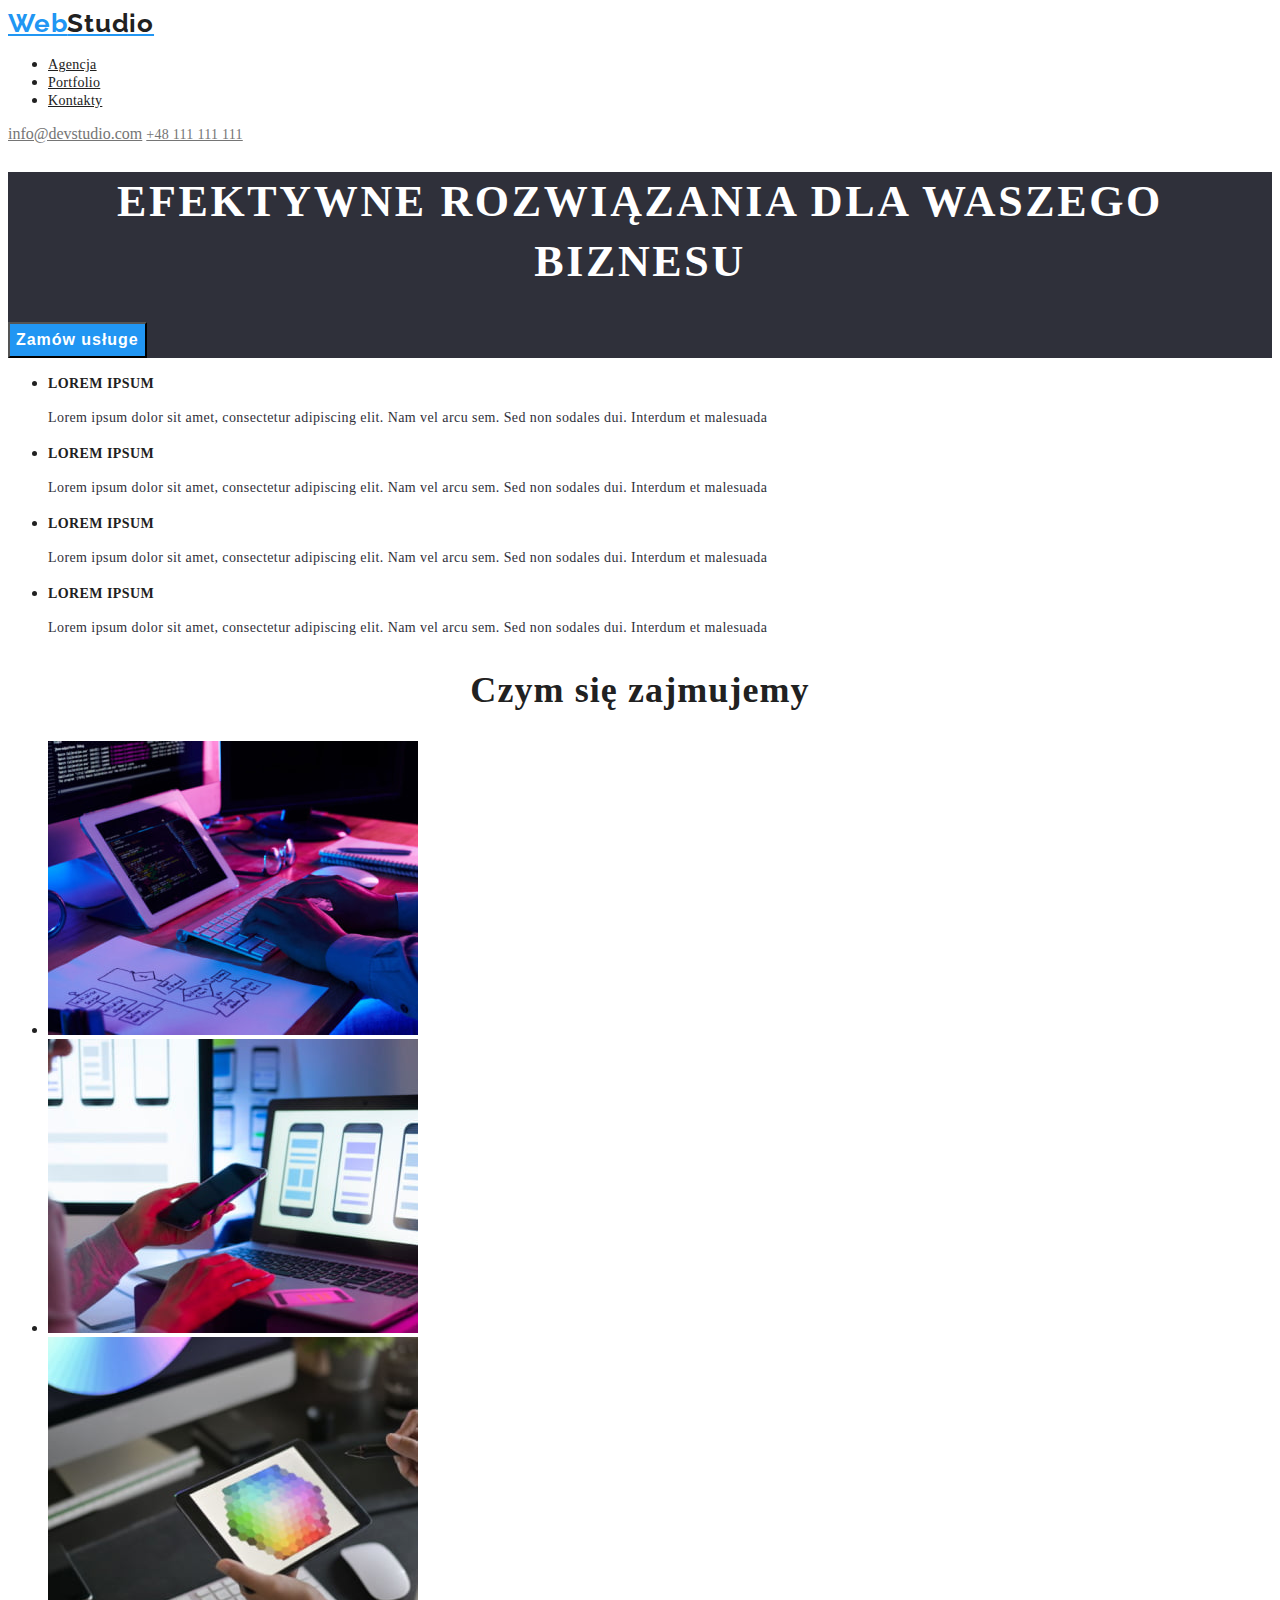
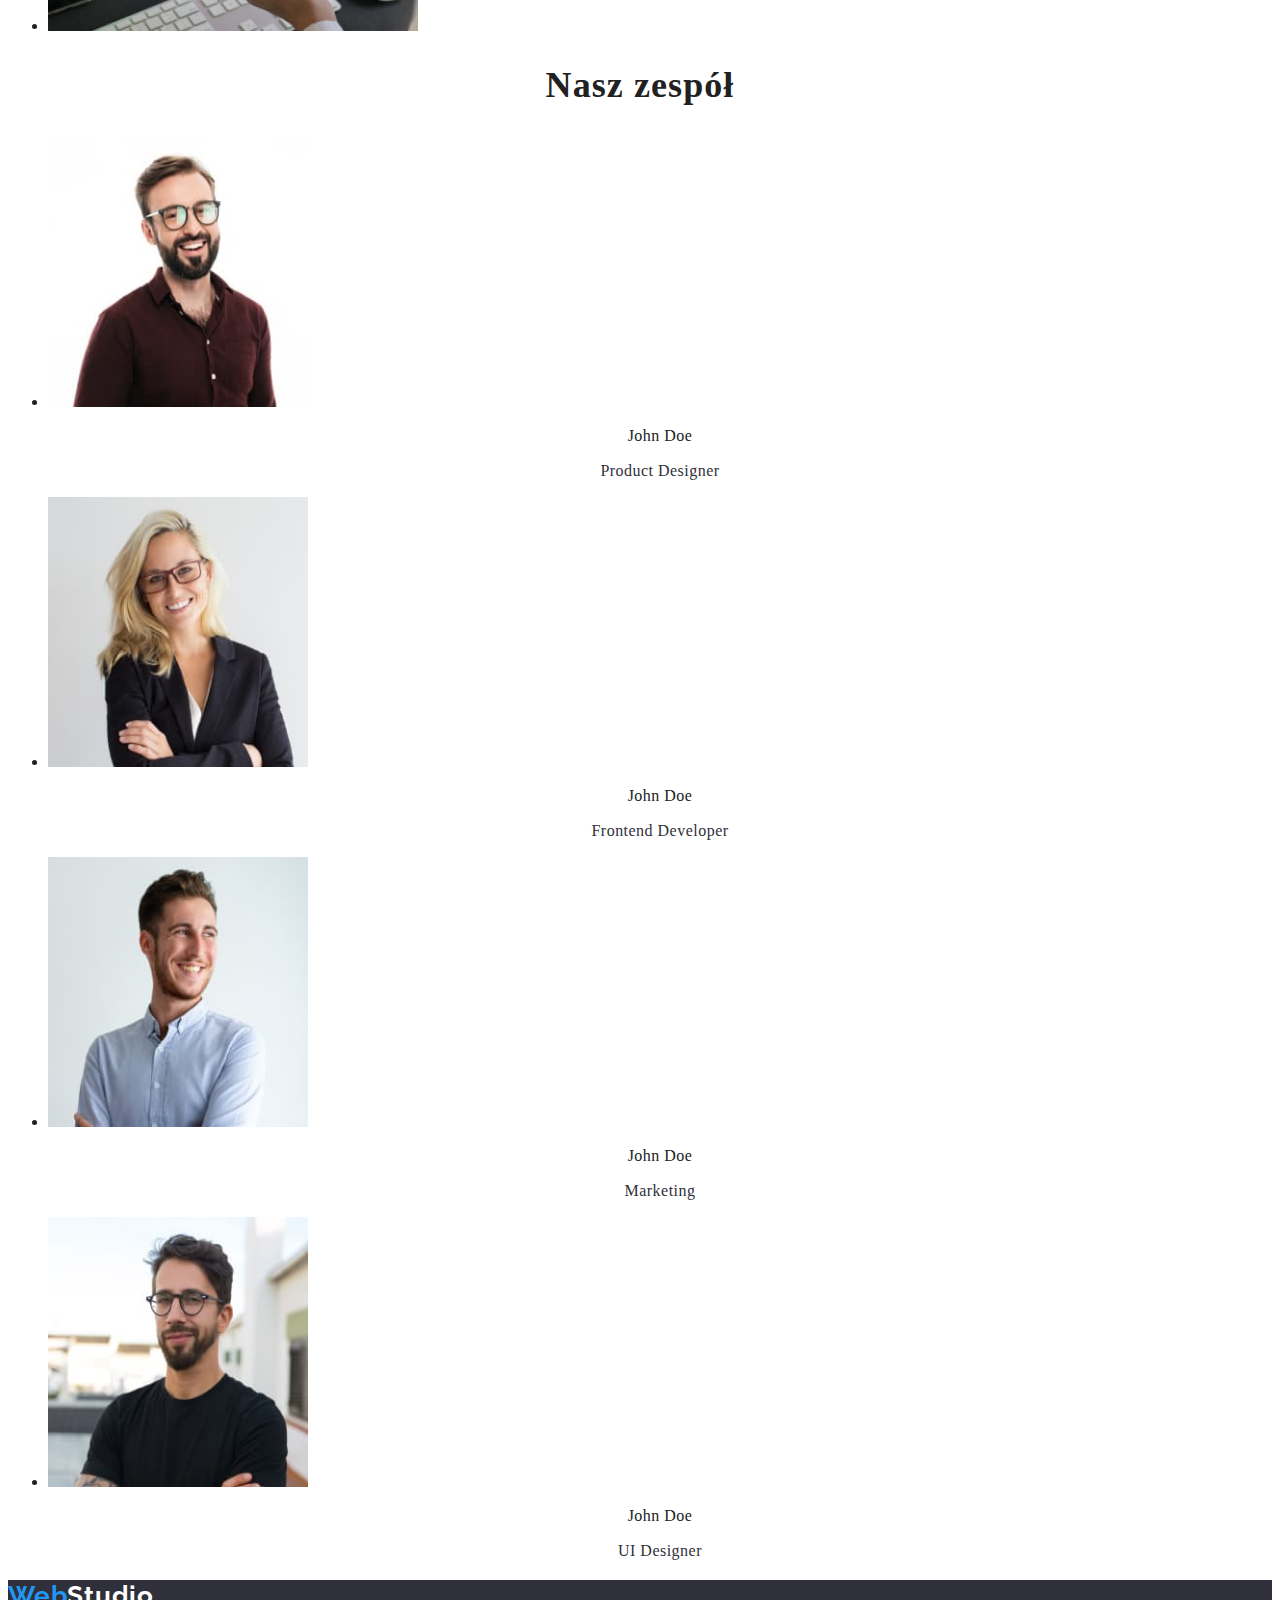
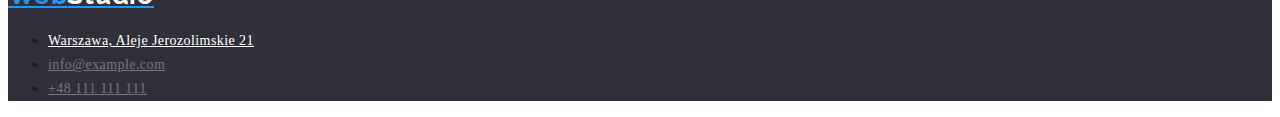
<file: index.html>
<!DOCTYPE html>
<html lang="en">
<head>
    <meta charset="UTF-8">
    <meta http-equiv="X-UA-Compatible" content="IE=edge">
    <meta name="viewport" content="width=device-width, initial-scale=1.0">
    <link rel="stylesheet" href="./css/style.css">
    <link rel="preconnect" href="https://fonts.googleapis.com">
<link rel="preconnect" href="https://fonts.gstatic.com" crossorigin>
<link href="https://fonts.googleapis.com/css2?family=Raleway:wght@700&family=Roboto:wght@400;500;700;900&display=swap" rel="stylesheet">
    <title>EFEKTYWNE ROZWIĄZANIA DLA WASZEGO BIZNESU</title>
</head>
<body>
    <header>
        <a class="navigation-logo" href="./index.html">Web<span class="header-logo">Studio</span></a>
       <nav class="navigation">
           <ul class="nav-list">
               <li class="nav-link">
                   <a class="nav-link-item" href="index.html">Agencja</a></li>
               <li class="nav-link">
                   <a class="nav-link-item" href="portfolio.html">Portfolio</a></li>
               <li class="nav-link">
                   <a class="nav-link-item" href="#">Kontakty</a></li>
           </ul>
       </nav> 
        <a class="phone-number" href="info@devstudio.com">info@devstudio.com</a>
        <a class="mail-address" href="tel:+48111111111">+48 111 111 111</a>
    </header>


    <!--HERO -->


<main>
    <section>
<div class="main-section">
    <h1 class="main-text">EFEKTYWNE ROZWIĄZANIA DLA WASZEGO BIZNESU </h1>
    <button class="main-button" type="button">Zamów usługe</button>
</div>
<div class="description">
    <ul>
        <li>
            <p class="description-name">LOREM IPSUM</p>
            <p class="description-text">Lorem ipsum dolor sit amet, consectetur adipiscing elit. Nam vel arcu sem. Sed non sodales dui. Interdum et malesuada</p>
        </li>
        <li>
            <p class="description-name">LOREM IPSUM</p>
            <p class="description-text">Lorem ipsum dolor sit amet, consectetur adipiscing elit. Nam vel arcu sem. Sed non sodales dui. Interdum et malesuada</p>
        </li>
        <li>
            <p class="description-name">LOREM IPSUM</p>
            <p class="description-text">Lorem ipsum dolor sit amet, consectetur adipiscing elit. Nam vel arcu sem. Sed non sodales dui. Interdum et malesuada</p>
        </li>
        <li>
            <p class="description-name">LOREM IPSUM</p>
            <p class="description-text">Lorem ipsum dolor sit amet, consectetur adipiscing elit. Nam vel arcu sem. Sed non sodales dui. Interdum et malesuada</p>
        </li>
    </ul>
</div>
</section>


<!-- Czym się zajmujemy -->


<section>
    <div class="what-we-do">
    <h2 class="second-heading">Czym się zajmujemy</h2>
    </div>
    <div class="img-what-we-do">
       <ul class="company-work">
           <li class="company-work-list">
               <img class="company-work-img" src="Images/WhatWeDo1.jpg.jpg" alt="Osoba pisze kod" width="370" height="294">
            </li>
           <li class="company-work-list">
               <img class="company-work-img" src="Images/WhatWeDo2.jpg.jpg" alt="Osoba porównuje smartwona z projektem" width="370" height="294">
            </li>
           <li class="company-work-list">
               <img class="company-work-img" src="Images/WhatWeDo3.jpg.jpg" alt="Osoba wybiera kolor z palety na tablecie" width="370" height="294">
            </li>
       </ul>
    </div>
</section>


<!-- Nasz zespół -->


<h2 class="second-heading">Nasz zespół</h2>
<ul class="gallery">
    <li class="gallery-list">
        <img class="gallery-photo" src="Images/img.jpg" alt="John Doe Product Designer" width="260" height="270">
        <h3 class="crew-name">John Doe</h3>
        <p class="member-stand">Product Designer</p>
    </li>
    <li class="gallery-list">
        <img class="gallery-photo" src="Images/img-1.jpg" alt="John Doe Frontend Developer" width="260" height="270">
        <h3 class="crew-name">John Doe</h3>
        <p class="member-stand">Frontend Developer</p>
    </li>
    <li class="gallery-list">
        <img class="gallery-photo" src="Images/img-2.jpg" alt="John Doe Marketing" width="260" height="270">
        <h3 class="crew-name">John Doe</h3>
        <p class="member-stand">Marketing</p>
    </li>
    <li class="gallery-list">
        <img class="gallery-photo" src="Images/img-3.jpg" alt="John Doe UI Designer" width="260" height="270">
        <h3 class="crew-name">John Doe</h3>
        <p class="member-stand">UI Designer</p>
    </li>
</ul>
</main>
<footer>
<div class="contact-box">
    <h3>
        <a class="navigation-logo" href="./index.html">Web<span class="footer-logo">Studio</span></a></h3>
    <address>
        <ul class="contact-list">
            <li class="contact-list-item">
                <a class="map-link" href="https://goo.gl/maps/KTg1pb1Rxh6M7XKi7" target="blank"> Warszawa, Aleje Jerozolimskie 21</a></li>
            <li class="contact-list-item">
                <a class="contact-link" href="mailto:info@example.com">info@example.com</a></li>
            <li class="contact-list-item">
                <a class="contact-link" href="tel:+48111111111">+48 111 111 111</a></li>
        </ul>
    </address>
</div>
</footer>
</body>
</html>
</file>
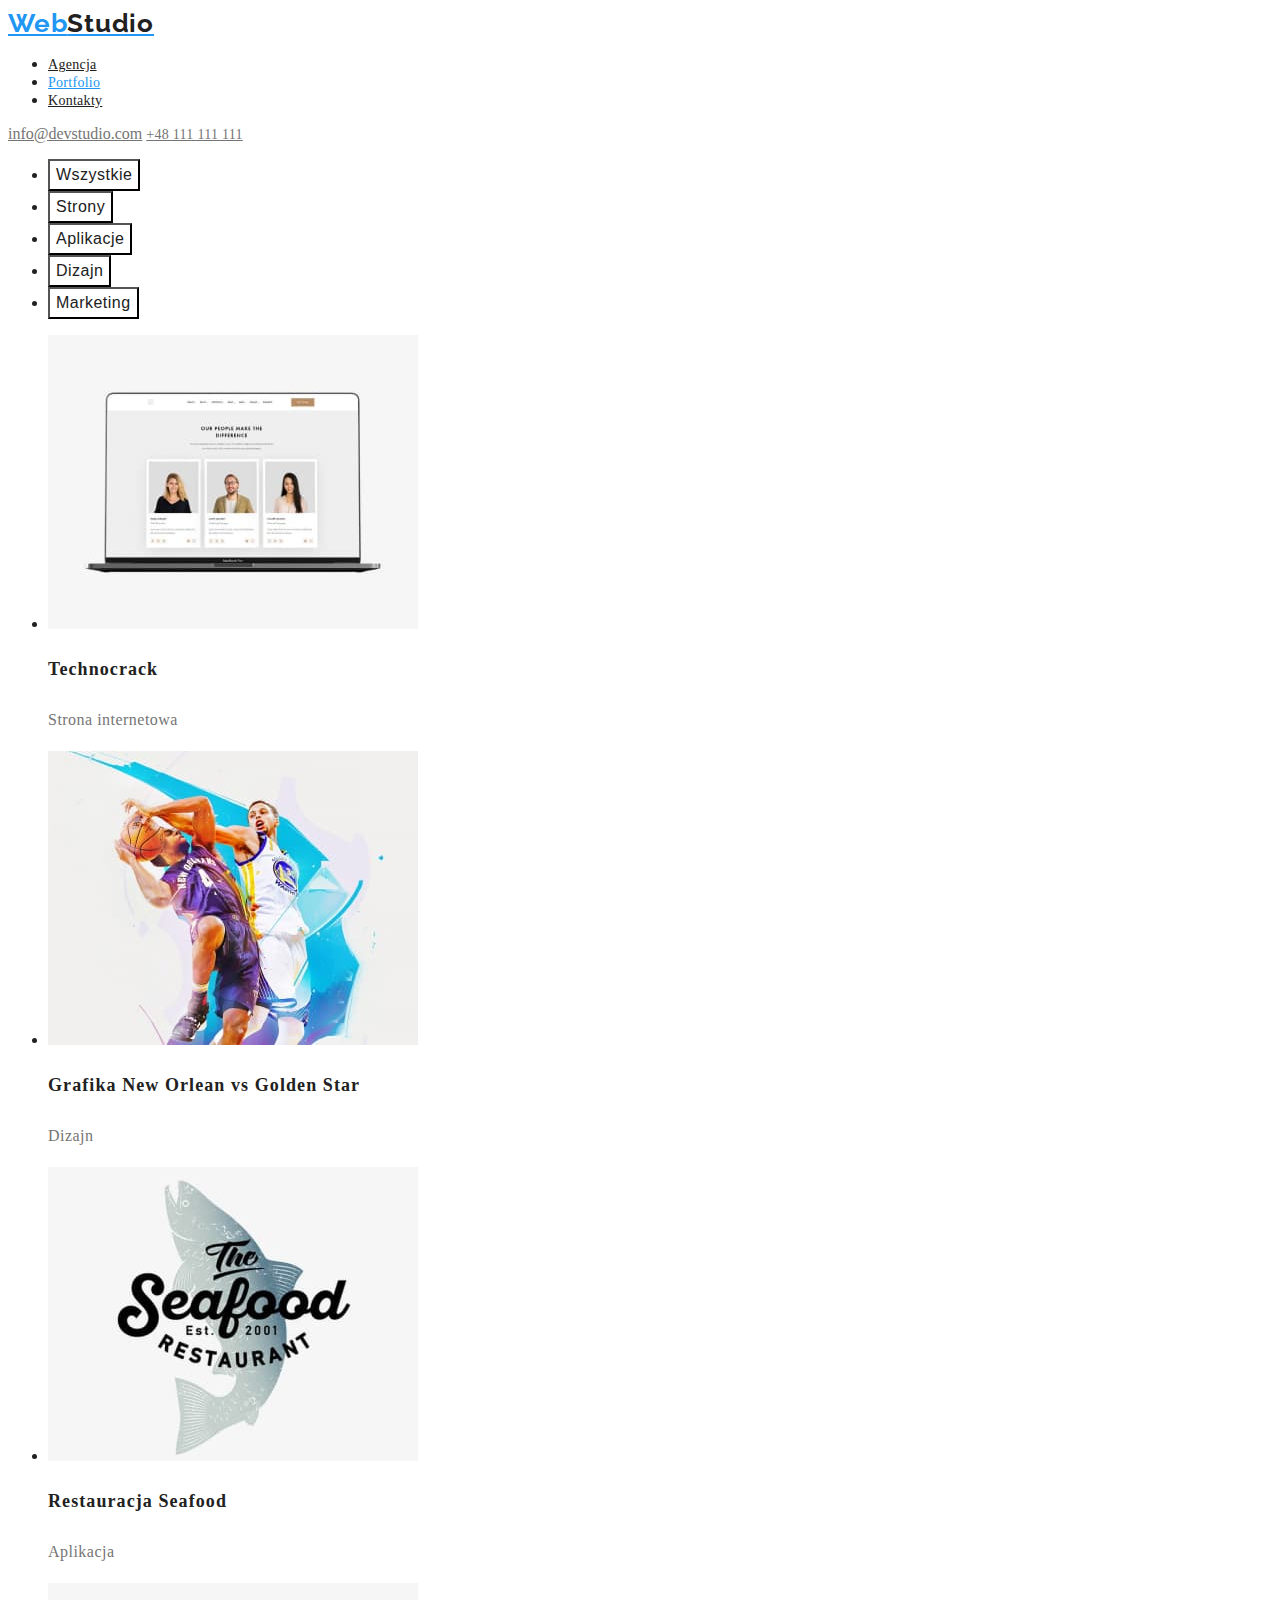
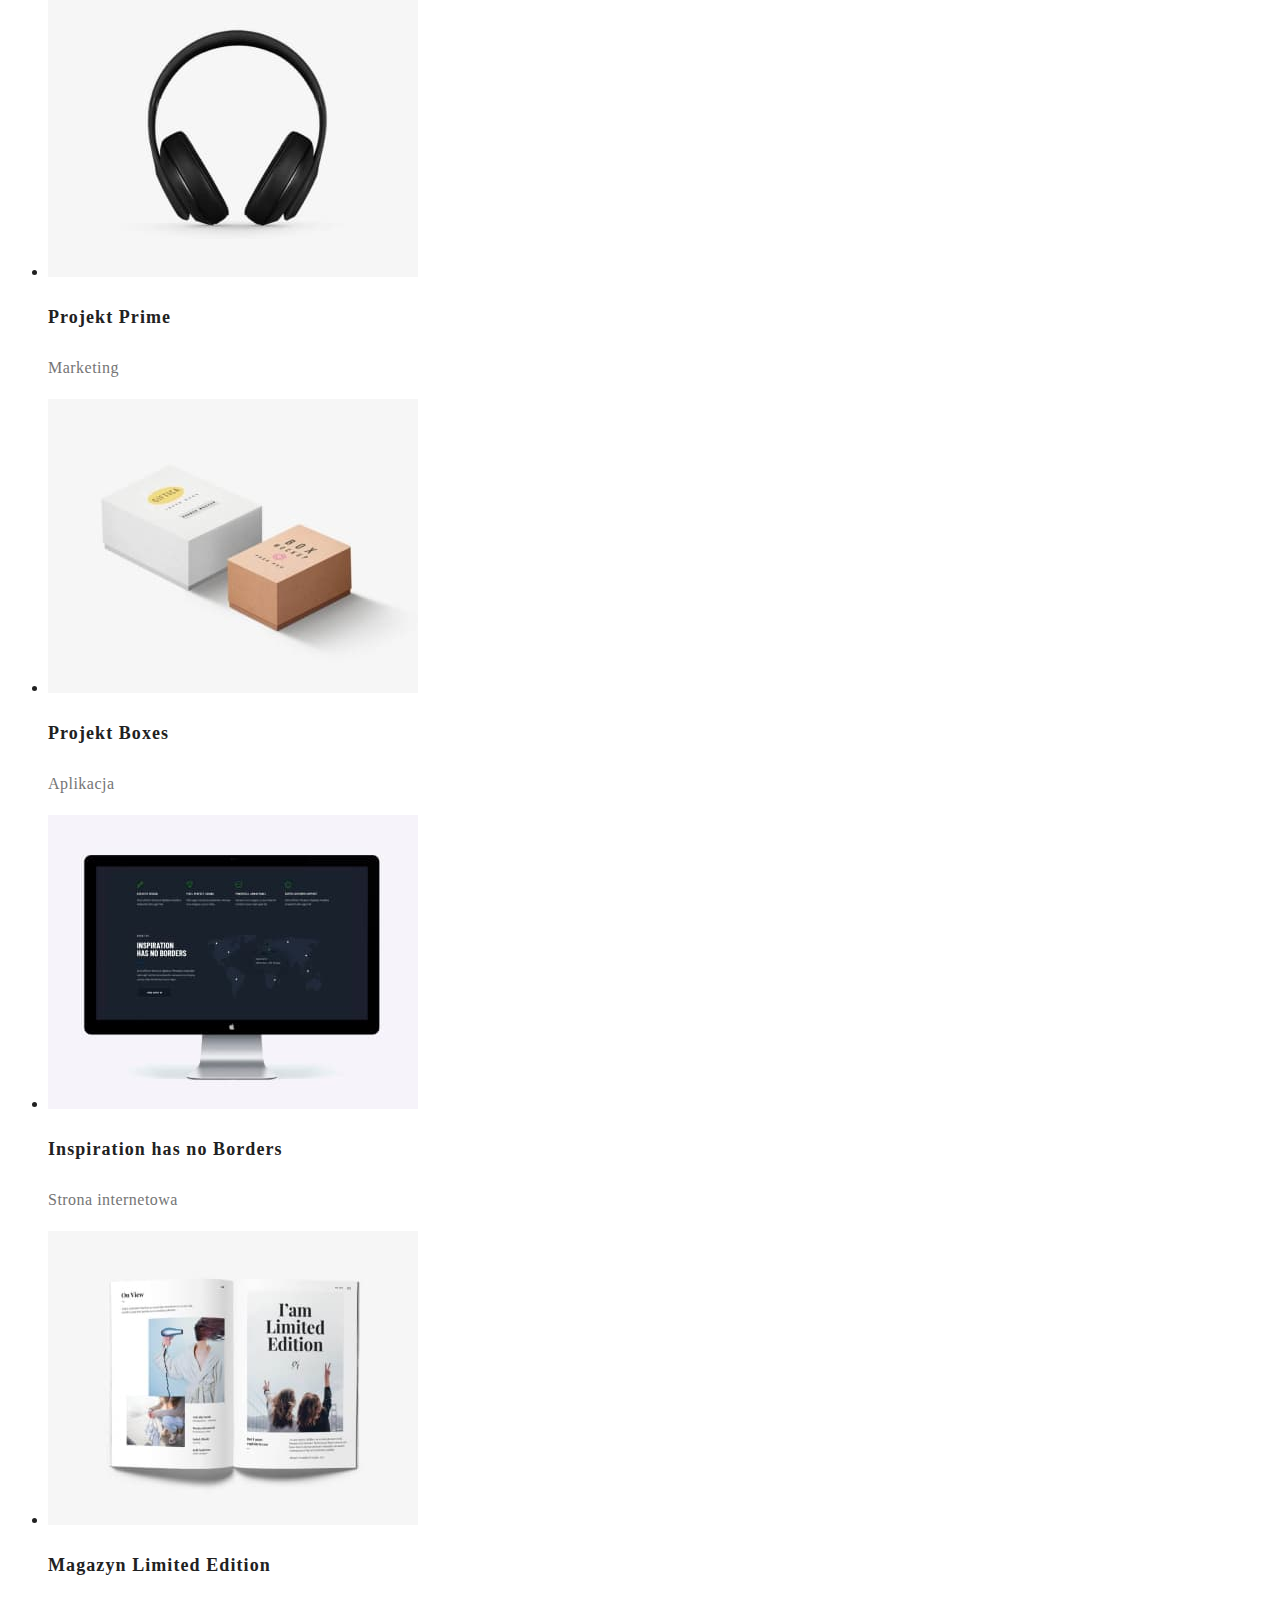
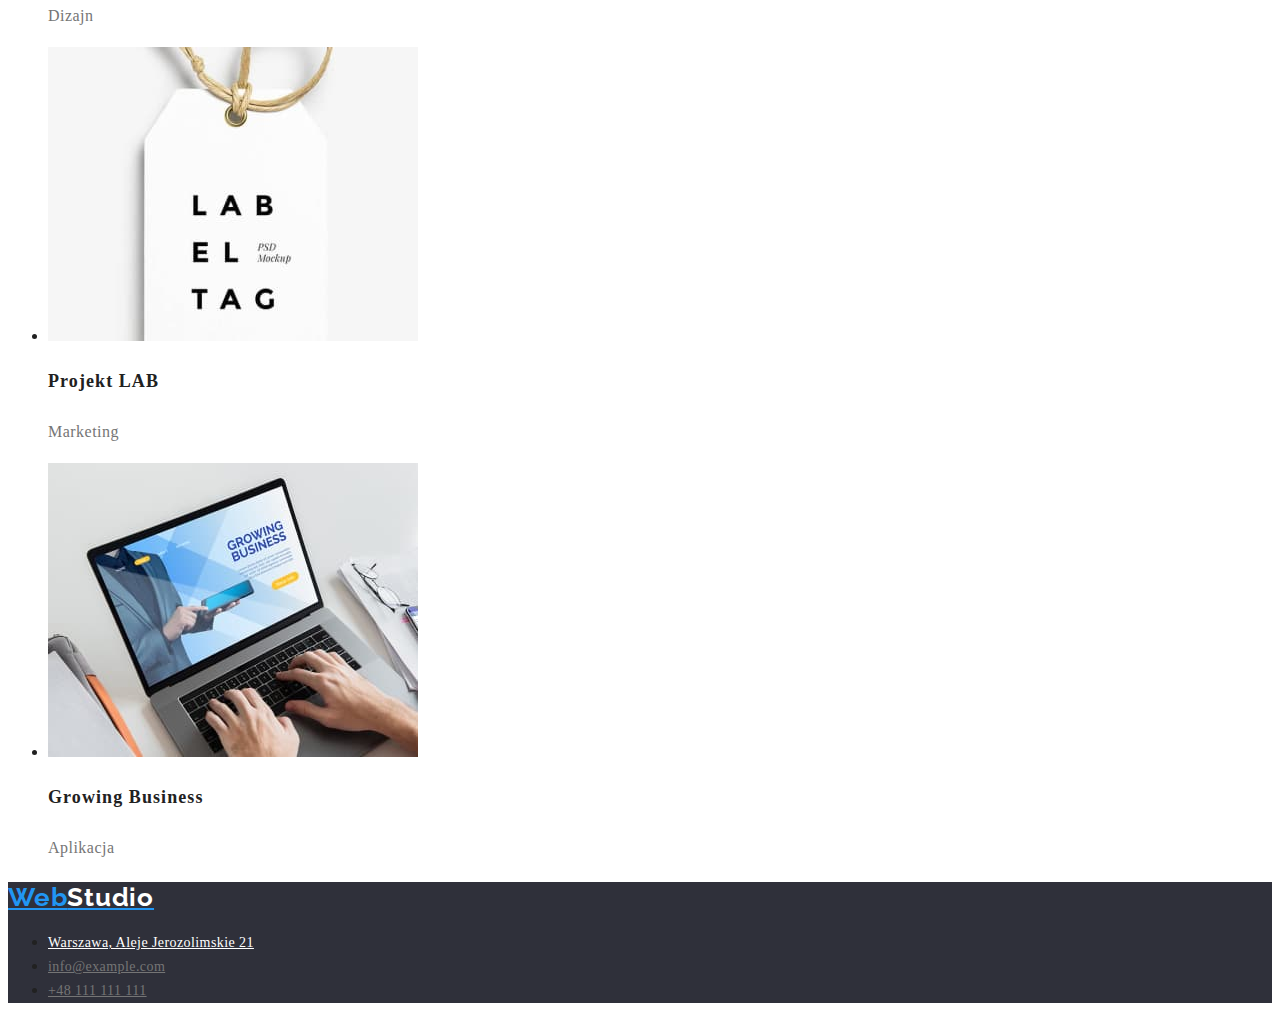
<file: portfolio.html>
<!DOCTYPE html>
<html lang="en">
<head>
    <meta charset="UTF-8">
    <meta http-equiv="X-UA-Compatible" content="IE=edge">
    <meta name="viewport" content="width=device-width, initial-scale=1.0">
    <link rel="stylesheet" href="./css/style.css">
    <link rel="preconnect" href="https://fonts.googleapis.com">
<link rel="preconnect" href="https://fonts.gstatic.com" crossorigin>
<link href="https://fonts.googleapis.com/css2?family=Raleway:wght@700&family=Roboto:wght@400;500;700;900&display=swap" rel="stylesheet">
    <title>Portfolio</title>
</head>
<body>
     <header>
        <a class="navigation-logo" href="./index.html">Web<span class="header-logo">Studio</span></a>
       <nav class="navigation">
           <ul class="nav-list">
               <li class="nav-link">
                   <a class="nav-link-item" href="index.html">Agencja</a></li>
               <li class="nav-link">
                   <a class="nav-link-item-p" href="portfolio.html">Portfolio</a></li>
               <li class="nav-link">
                   <a class="nav-link-item" href="#">Kontakty</a></li>
           </ul>
       </nav> 
        <a class="phone-number" href="info@devstudio.com">info@devstudio.com</a>
        <a class="mail-address" href="tel:+48111111111">+48 111 111 111</a>
    </header>
    <main>
        <section class="portfolio-buttons">
             <h4 hidden class="box">Ten element ma być niewidoczny</h4>
        <ul>
            <li class="button-list">
                <button class="btn-item" type="button">Wszystkie</button>
            <li class="button-list">
                <button class="btn-item" type="button">Strony</button>
            <li class="button-list">
                <button class="btn-item" type="button">Aplikacje</button>
            <li class="button-list">
                <button class="btn-item" type="button">Dizajn</button>
            <li class="button-list">
                <button class="btn-item" type="button">Marketing</button>
        </ul>
        </section>
        
        <section class="main-view">
          <h4 hidden class="box">Ten element ma być niewidoczny</h4>
            <ul>
                <li class="img-list">
                    <img class="photo-item" src="Images/img-9.jpg" alt="Strona na komputerze" width="370" height="294">
                    <p class="img-name">Technocrack</p>
                    <p class="function">Strona internetowa</p>
                </li>
                <li class="img-list">
                    <img class="photo-item" src="Images/img-10.jpg" alt="Grafika przedstawiająca koszykarzy" width="370" height="294">
                    <p class="img-name">Grafika New Orlean vs Golden Star</p>
                    <p class="function">Dizajn</p>
                </li>
                <li class="img-list">
                    <img class="photo-item" src="Images/img-11.jpg" alt="Logo restauracji" width="370" height="294">
                    <p class="img-name">Restauracja Seafood</p>
                    <p class="function">Aplikacja</p>
                </li>
                <li class="img-list">
                    <img class="photo-item" src="Images/img-12.jpg" alt="Zdjęcie słuchawek" width="370" height="294">
                    <p class="img-name">Projekt Prime</p>
                    <p class="function">Marketing</p>
                </li>
                <li class="img-list">
                    <img class="photo-item" src="Images/img-4.jpg" alt="Dwa pudełka na zdjęciu" width="370" height="294">
                    <p class="img-name">Projekt Boxes</p>
                    <p class="function">Aplikacja</p>
                </li>
                <li class="img-list">
                    <img class="photo-item" src="Images/img-5.jpg" alt="Grafika przedstawiająca monitor" width="370" height="294">
                    <p class="img-name">Inspiration has no Borders</p>
                    <p class="function">Strona internetowa</p>
                </li>
                <li class="img-list">
                    <img class="photo-item" src="Images/img-6.jpg" alt="Zdjęcie czasopisma" width="370" height="294">
                    <p class="img-name">Magazyn Limited Edition</p>
                    <p class="function">Dizajn</p>
                </li>
                <li class="img-list">
                    <img class="photo-item" src="Images/img-7.jpg" alt="Zdjęcie metki" width="370" height="294">
                    <p class="img-name">Projekt LAB</p>
                    <p class="function">Marketing</p>
                </li>
                <li class="img-list">
                    <img class="photo-item" src="Images/img-8.jpg" alt="Osoba przeglada strone" width="370" height="294">
                    <p class="img-name">Growing Business</p>
                    <p class="function">Aplikacja</p>
                </li>
            </ul>
        </section>
    </main>
    <footer>
        <div class="contact-box">
             <h3>
        <a class="navigation-logo" href="./index.html">Web<span class="footer-logo">Studio</span></a></h3>
            <address>
                <ul class="contact-list">
                    <li class="contact-list-item">
                        <a class="map-link" href="https://goo.gl/maps/KTg1pb1Rxh6M7XKi7" target="blank"> Warszawa, Aleje Jerozolimskie 21</a></li>
                    <li class="contact-list-item">
                        <a class="contact-link" href="mailto:info@example.com">info@example.com</a></li>
                    <li class="contact-list-item">
                        <a class="contact-link" href="tel:+48111111111">+48 111 111 111</a></li>
                </ul>
            </address>
        </div>
       
    </footer>
</body>
</html>
</file>
<file: css/style.css>
:root {
    --main-font: font-family: 'Roboto', sans-serif;
    --secondary-font: font-family: 'Raleway', sans-serif;
   --main-color: #2196F3;
   --black-color:#212121;
   --white-color:#FFFFFF;
   --address-color:#757575;
   --background-section:#2F303A;
}
 
body {
font-family: var(--main-font);
color:var(--black-color);
}

/* ============ COMPONENTS =========== */
.header-logo {
    color: var(--black-color);
}
.footer-logo {
    color: var(--white-color);
}

/* ============ END COMPONENTS =========== */

/* ============ HEADER =========== */

.navigation-logo{
font-family: 'Raleway';
font-weight: 700;
font-size: 26px;
line-height: 1.192;
letter-spacing: 0.03em;
color: var(--main-color);
}
.nav-link-item,
.mail-address {
    font-weight: 500;
    font-size: 14px;
    line-height: 1.142;
    letter-spacing: 0.02em;
    color: var(--black-color);
}

.phone-number,
.mail-address {
    color:var(--address-color);
}

.nav-link-item:hover,
.nav-link-item:focus,
.mail-address:hover,
.mail-address:focus,
.phone-number:hover,
.phone-number:focus {
    color: var(--main-color);
}

.nav-link-item-p {
    font-weight: 500;
    font-size: 14px;
    line-height: 1.142;
    letter-spacing: 0.02em;
    color: var(--main-color);
}
/* ============ END HEADER =========== */

/* ============ WHAT WE DO =========== */

.main-section,
.contact-box {
    background-color:var(--background-section);
}
.main-text {
font-weight: 900;
font-size: 44px;
line-height: 1.363;
text-align: center;
letter-spacing: 0.06em;
text-transform: uppercase;
color: var(--white-color);
}

.main-button {
font-weight: 700;
font-size: 16px;
line-height: 1.875;
letter-spacing: 0.06em;
background: var(--main-color);
color: var(--white-color);
cursor: pointer
}


.description-name{
font-weight: 700;
font-size: 14px;
line-height: 1.142;
letter-spacing: 0.03em;
text-transform: uppercase;
color:var(--black-color);
}
.description-text{
font-weight: 400;
font-size: 14px;
line-height: 1.714;
letter-spacing: 0.03em;
color: var(--background-section);
}

.second-heading {
font-weight: 700;
font-size: 36px;
line-height: 1.166;
text-align: center;
letter-spacing: 0.03em;
color:var(--black-color);
}

/* ============ END WHAT WE DO =========== */

/* ============ CREW =========== */
.crew-name {
font-weight: 500;
font-size: 16px;
line-height: 1.187;
text-align: center;
letter-spacing: 0.03em;
color:var(--black-color);
}

.member-stand {
font-weight: 400;
font-size: 16px;
line-height: 1.187;
text-align: center;
letter-spacing: 0.03em;
color: var(--background-section);
}
/* ============ END CREW =========== */

/* ============ CONTACT =========== */

.map-link {
font-style: normal;
font-weight: 400;
font-size: 14px;
line-height: 1.714;
letter-spacing: 0.03em;
color: var(--white-color);
}

.contact-link {
font-style: normal;
font-weight: 400;
font-size: 14px;
line-height: 1.714;
letter-spacing: 0.03em;
color:var(--address-color);
}

.map-link:hover,
.map-link:focus,
.contact-link:hover,
.contact-link:focus {
    color: var(--main-color);
}
/* ============ END CONTACT =========== */








/* ============ PORTFOLIO =========== */








/* ============ HEADER PORTFOLIO =========== */

.portfolio-link-item-P {
    color: var(--main-color);
}
.portfolio-link-item-P {
    font-style: normal;
    font-weight: 500;
    font-size: 14px;
    line-height: 1.142;
    letter-spacing: 0.02em;
}

.portfolio-link-item,
.portfolio-link-item {
    font-style: normal;
    font-weight: 500;
    font-size: 14px;
    line-height: 1.142;
    letter-spacing: 0.02em;
    color:var(--black-color);
}

.portfolio-link-item:focus,
.portfolio-link-item:hover,
.portfolio-link-item:focus, 
.portfolio-link-item:hover {
    color: var(--main-color);
}
/* ============ END HEADER PORTFOLIO =========== */

/* ============ MAIN PORTFOLIO =========== */
.btn-item {
font-weight: 500;
font-size: 16px;
line-height: 1.625;
text-align: center;
letter-spacing: 0.03em;
color: var(--black-color);
background:var(--white-color);
}

.btn-item:hover,
.btn-item:focus {
background-color: var(--main-color);
cursor: pointer;
}

.img-name {
font-weight: 700;
font-size: 18px;
line-height: 2;
letter-spacing: 0.06em;
color:var(--black-color);

}

.function {
font-weight: 400;
font-size: 16px;
line-height: 1.875;
letter-spacing: 0.03em;
color:var(--address-color);
}
/* ============ END MAIN PORTFOLIO =========== */

/* ============ END PORTFOLIO =========== */
</file>
